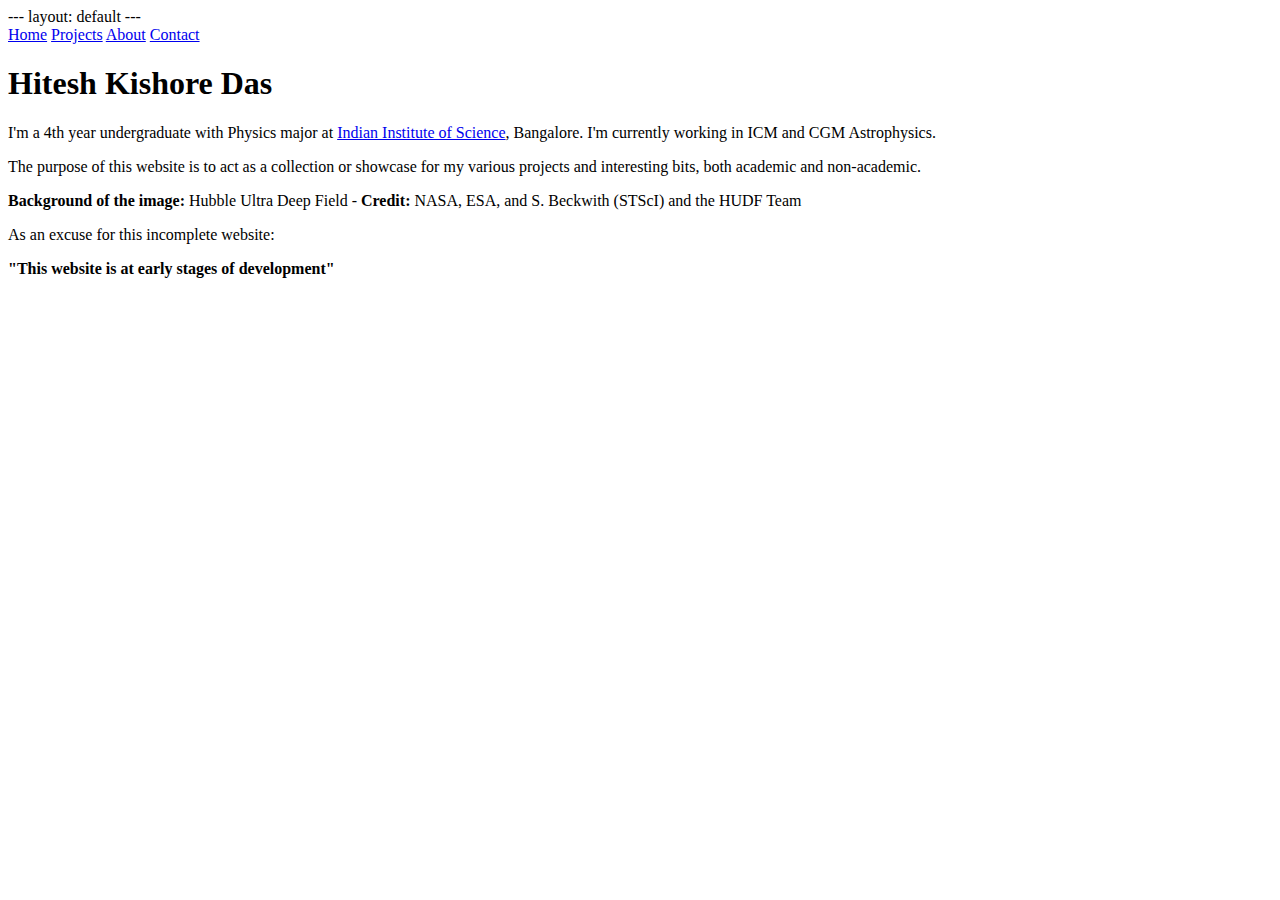
<file: index.html>
---
layout: default
---

<!DOCTYPE html>
<html lang="en">
<head>
    <meta charset="UTF-8">
    <meta name="viewport" content="width=device-width, initial-scale=1.0">
    <title>Hitesh Kishore Das</title>
    <!-- <link rel="stylesheet" href="style.css"> -->
</head>
<body>
    
    <div class="container">

        <nav>
            <a href="index.html">Home</a>
            <a href="projects.html">Projects</a>
            <a href="about.html">About</a>
            <a href="contact.html">Contact</a>
        </nav>

        <main class="main2">
            <div class="box1">
                
                <h1>Hitesh Kishore Das</h1>

                <p>I'm a 4th year undergraduate with Physics major at <a href="https://iisc.ac.in/">Indian Institute of Science</a>, Bangalore. I'm currently working in ICM and CGM Astrophysics.</p>
                <p>The purpose of this website is to act as a collection or showcase for my various projects and interesting bits, both academic and non-academic.</p>
                <p><strong>Background of the image:</strong> Hubble Ultra Deep Field - <strong>Credit:</strong> NASA, ESA, and S. Beckwith (STScI) and the HUDF Team</p>
                <p>As an excuse for this incomplete website:</p> 
                <p><strong>"This website is at early stages of development"</strong></p>
            
            </div>
            
            <!-- 
            <div class="box2">
                <img class="zoom-image" src="images/star_zoom.png" alt="Header image of Hitesh Kishore Das">
            </div>
            -->
            
        </main>

        <!-- <footer></footer> -->

    </div>
</body>
</html>
</file>
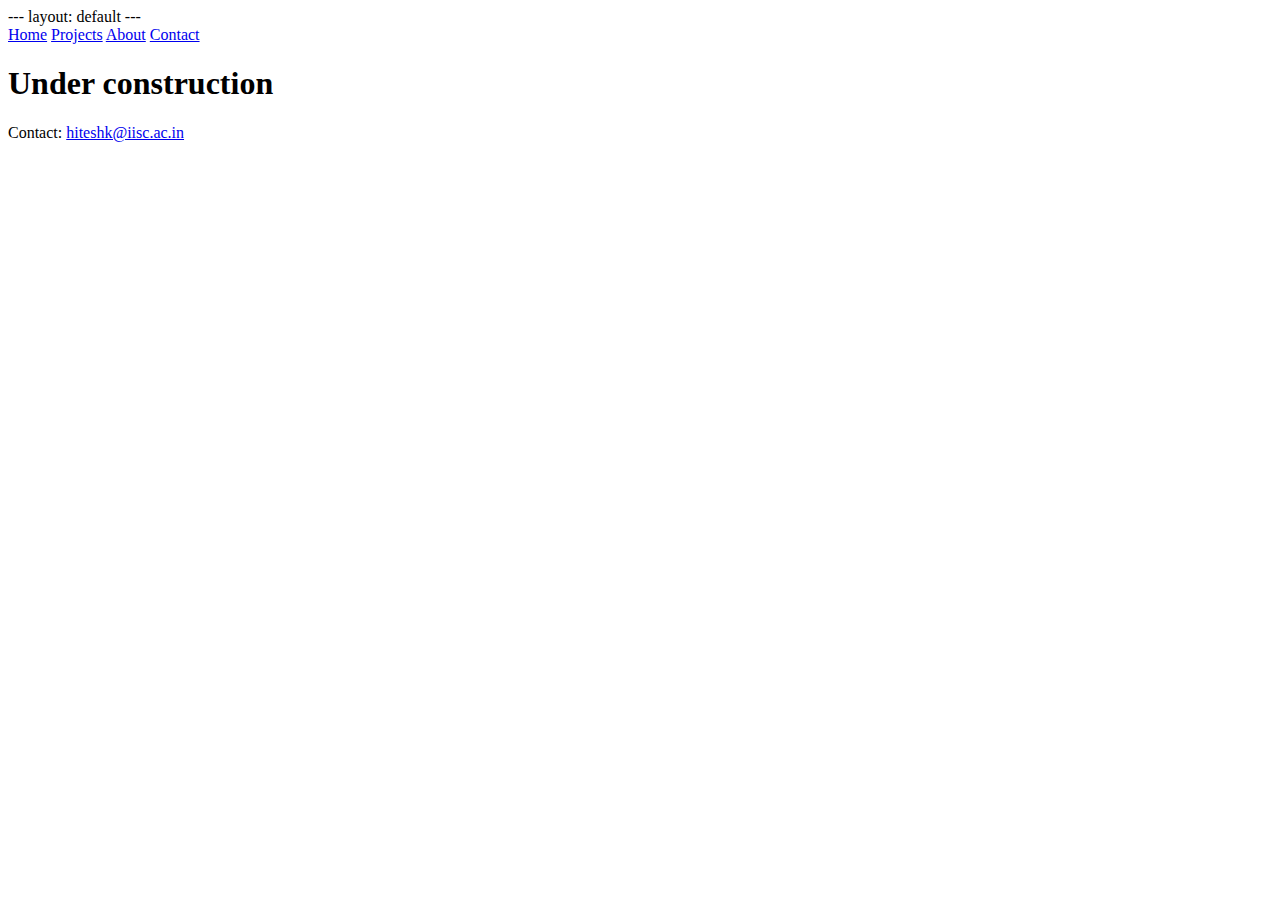
<file: contact.html>
---
layout: default
---

<!DOCTYPE html>
<html lang="en">
<head>
    <meta charset="UTF-8">
    <meta name="viewport" content="width=device-width, initial-scale=1.0">
    <title>Contacts</title>
    <!-- <link rel="stylesheet" href="style.css"> -->
</head>
<body>
    <div class="container">

        <nav>
            <a href="index.html">Home</a>
            <a href="projects.html">Projects</a>
            <a href="about.html">About</a>
            <a href="contact.html">Contact</a>
        </nav>

        <h1>Under construction</h1>

        <main>
            <p>Contact: <a href="mailto:hiteshk@iisc.ac.in" target="blank">hiteshk@iisc.ac.in</a></p>
        </main>

    </div>
</body>
</html>
</file>
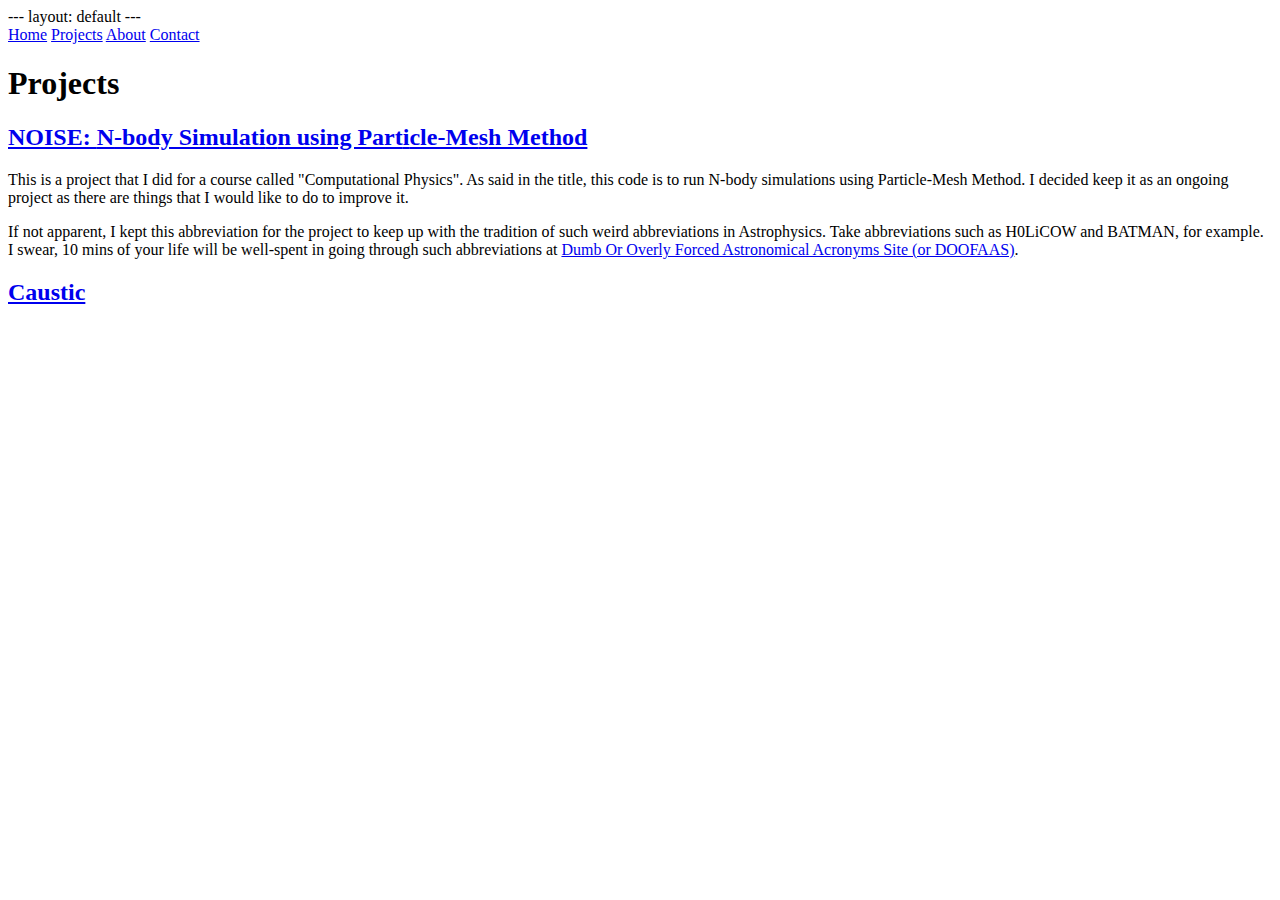
<file: projects.html>
---
layout: default
---

<!DOCTYPE html>
<html lang="en">
<head>
    <meta charset="UTF-8">
    <meta name="viewport" content="width=device-width, initial-scale=1.0">
    <title>Projects</title>
    <!-- <link rel="stylesheet" href="style.css"> -->
</head>
<body>
    <div class="container">

        <nav>
            <a href="index.html">Home</a>
            <a href="projects.html">Projects</a>
            <a href="about.html">About</a>
            <a href="contact.html">Contact</a>
        </nav>

        <main>
            <h1>Projects</h1>
            <div class="proj-box">
                <a href="https://github.com/HiteshKishoreDas/NOISE"><h2>NOISE: <u>N</u>-body Simulati<u>o</u>n using Part<u>i</u>cle-Me<u>s</u>h M<u>e</u>thod</h2></a>
                <p>This is a project that I did for a course called "Computational Physics". As said in the title, this code is to run N-body simulations using Particle-Mesh Method. I decided keep it as an ongoing project as there are things that I would like to do to improve it.</p>
                <p>If not apparent, I kept this abbreviation for the project to keep up with the tradition of such weird abbreviations in Astrophysics. Take abbreviations such as H0LiCOW and BATMAN, for example. I swear, 10 mins of your life will be well-spent in going through such abbreviations at <a href="https://www.cfa.harvard.edu/~gpetitpas/Links/Astroacro.html">Dumb Or Overly Forced Astronomical Acronyms Site (or DOOFAAS)</a>.</p>
            </div>

            <div>
                <a href="projects/caustic/caustic/caustic.html"> <h2>Caustic</h2> </a>
            </div>
        </main>


    </div>
</body>
</html>
</file>
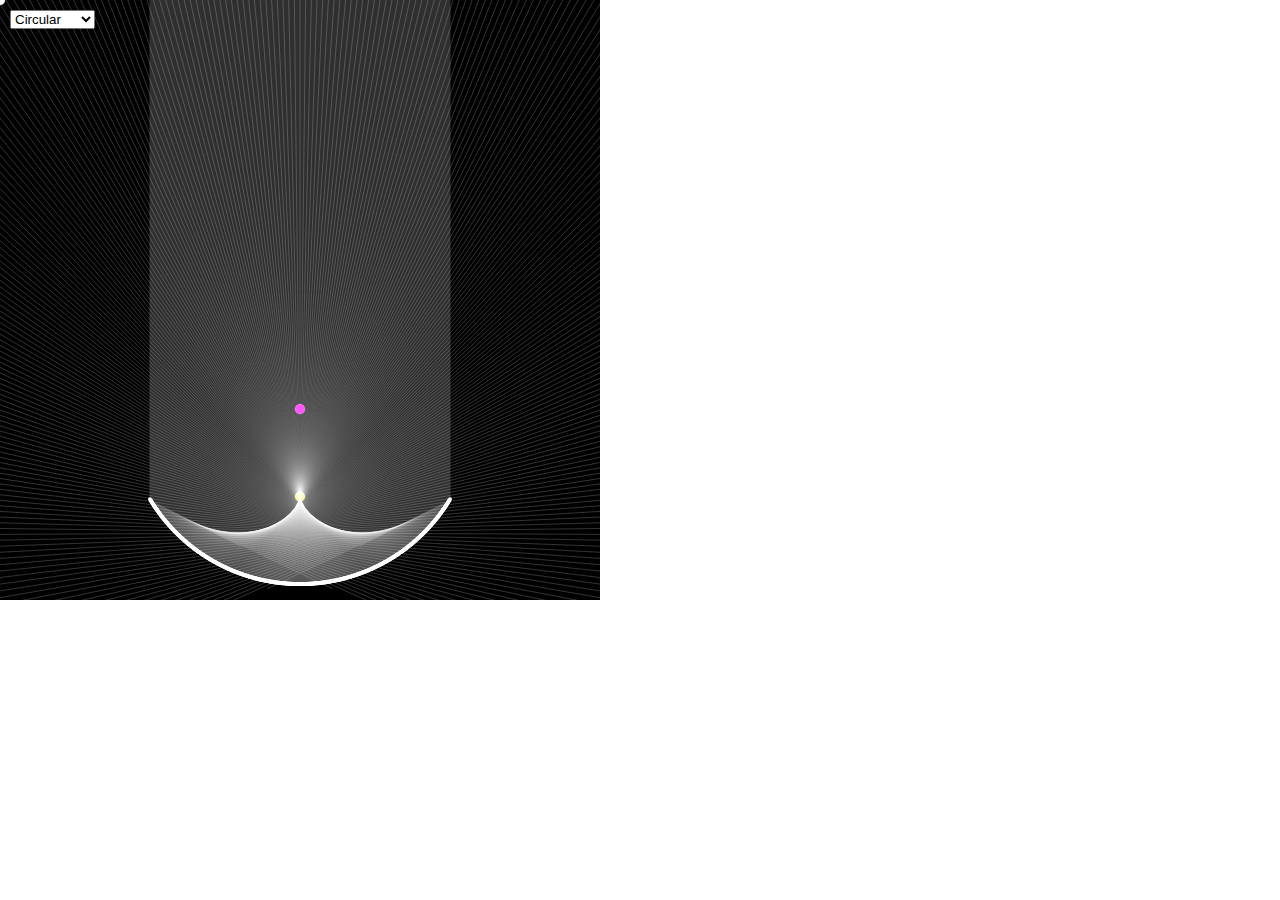
<file: projects/caustic/caustic/caustic.html>
<!DOCTYPE html>
<html lang="">

<head>
  <meta charset="utf-8">
  <meta name="viewport" content="width=device-width, initial-scale=1.0">
  <title>Caustics</title>
  <style>
    body {
      padding: 0;
      margin: 0;
    }
  </style>
  <script src="../p5.js"></script>
  <script src="../addons/p5.sound.min.js"></script>
  <script src="caustic_sketch.js"></script>
</head>

<body>
  <main>
  </main>
</body>

</html>
</file>
<file: style.css>
html {
    height: 100%;
}

body {
    background-color: #2f3035;
    /* background-image: url(images/perseus_multi.jpg); */
    /* background-size: cover; */
}

.zoom-image{
    height: 200px;
}

.container {
    /* background-color: greenyellow; */
    margin-left: auto;
    margin-right: auto;
    width: 75%;
}

.box1 {
    /* background-color: pink; */
    /*padding-left: 10px;*/
}

.box2 {
    /* background-color: greenyellow; */
}

.proj-box{
    /* background-color: hotpink; */
    
}

nav {
    background-color: rgba(255, 255, 255, 0.3);
    width: 60%;
    margin-left: auto;
    margin-right: auto;
    /* height: 40px; */
    text-align: center;
    padding-top:10px;
    padding-bottom: 10px;
}

main {
    /* background-color: orange; */
    /* height: 350px; */
    display: grid;
    grid-template-columns: 1fr;
    /* grid-template-rows: 50vh; */
    padding-top: 40px;

    /* text-align: center;
    padding-left: 200px;
    padding-right: 200px; */
}

.main2 {
    /* background-color: orange; */
    /* height: 350px; */
    display: grid;
    grid-template-columns: 3fr 1fr;
    grid-template-rows: 50vh;
    padding-top: 40px;

    /* text-align: center;
    padding-left: 200px;
    padding-right: 200px; */
}

h1 {
    font-size: 30px;
    color: white;
    font-family: Arial, Helvetica, sans-serif;
}

h2 {
    font-size: 23px;
    color: white;
    font-family: Arial, Helvetica, sans-serif;
}

p {
    font-size: 18px;
    color: black;
    font-family: Arial, Helvetica, sans-serif;
}

a{
    color: white;
    font-family: Arial, Helvetica, sans-serif;
    /* text-decoration: none; */
}

nav a {
    text-decoration: none;
    padding-left: 10px;
    padding-right: 10px;
}
</file>
